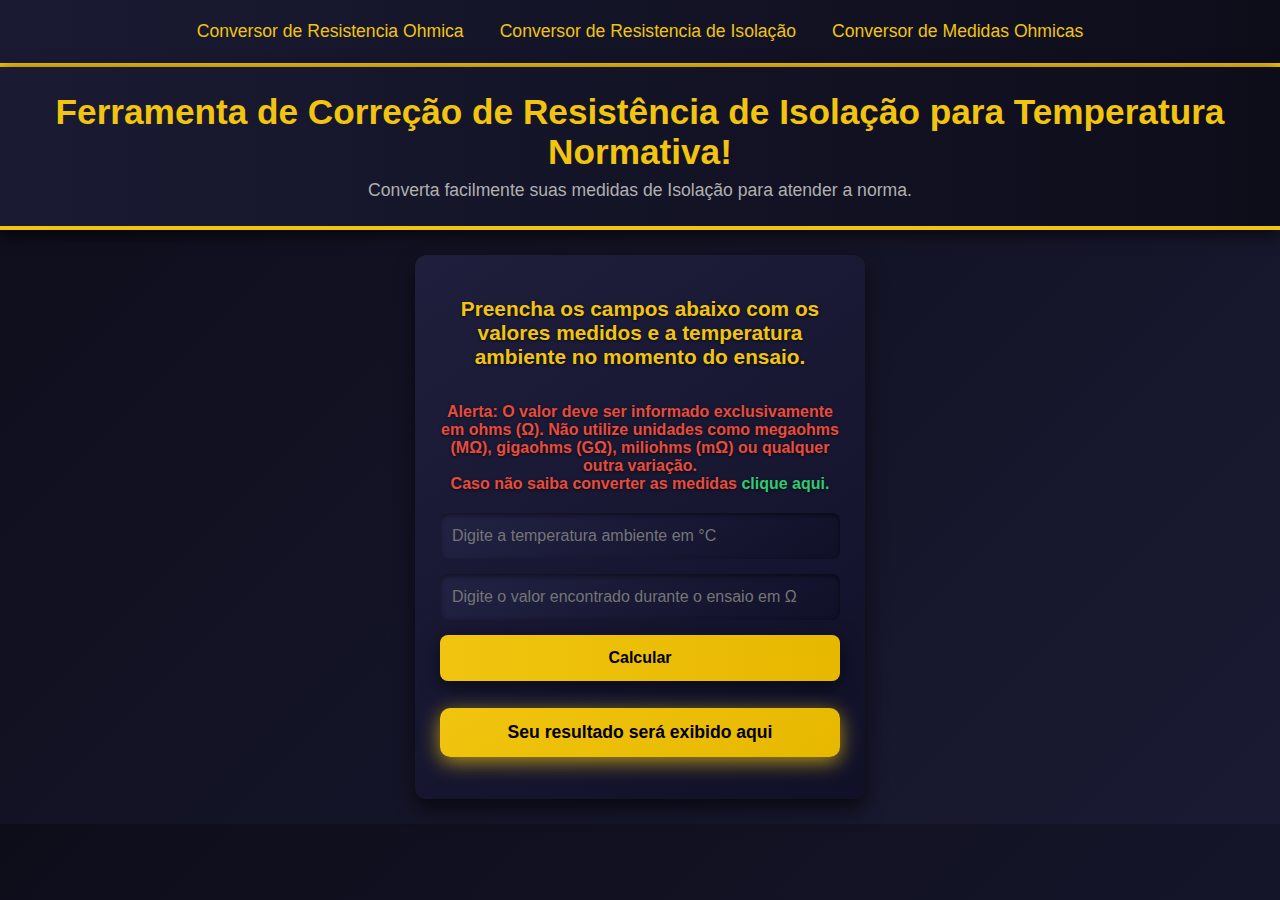
<file: index.html>
<!DOCTYPE html>
<html lang="pt-br">
<head>
    <meta charset="UTF-8">
    <meta name="viewport" content="width=device-width, initial-scale=1.0">
    <link rel="stylesheet" href="style.css">
    <link rel="shortcut icon" href="imagens/calcular.png" type="image/x-icon">
    <title>Conversores de Medidas</title>
</head>
<body>
    
    <header>
        <a href="ohmica.html">Conversor de Resistencia Ohmica</a>
        <a href="index.html">Conversor de Resistencia de Isolação</a>
        <a href="conversor.html">Conversor de Medidas Ohmicas</a>
    </header>

    <nav>
        <h1>
            Ferramenta de Correção de Resistência de Isolação para Temperatura Normativa!
        </h1>
        <p>
            Converta facilmente suas medidas de Isolação para atender a norma.
        </p>
    </nav>


    <section class="informacoes">
        <h2>
            Preencha os campos abaixo com os valores medidos e a temperatura ambiente no momento do ensaio.
        </h2>
        
        <div id="alert"> 
            <h2>
                Alerta: O valor deve ser informado exclusivamente em ohms (Ω).
                Não utilize unidades como megaohms (MΩ), gigaohms (GΩ), miliohms (mΩ) ou qualquer outra variação. <br>
                Caso não saiba converter as medidas <a href="conversor.html">clique aqui.</a>
            </h2>
        </div>
        <input type="number" id="temperatura" placeholder="Digite a temperatura ambiente em °C">
        <input type="number" id="isolacao" placeholder="Digite o valor encontrado durante o ensaio em Ω">
       

        <button onclick="calcular()">Calcular</button>
        <div>
           <p id="saida">Seu resultado será exibido aqui</p> 
        </div>
        

    </section>

    <script src="Calcular.js"></script>

</body>
</html>
</file>
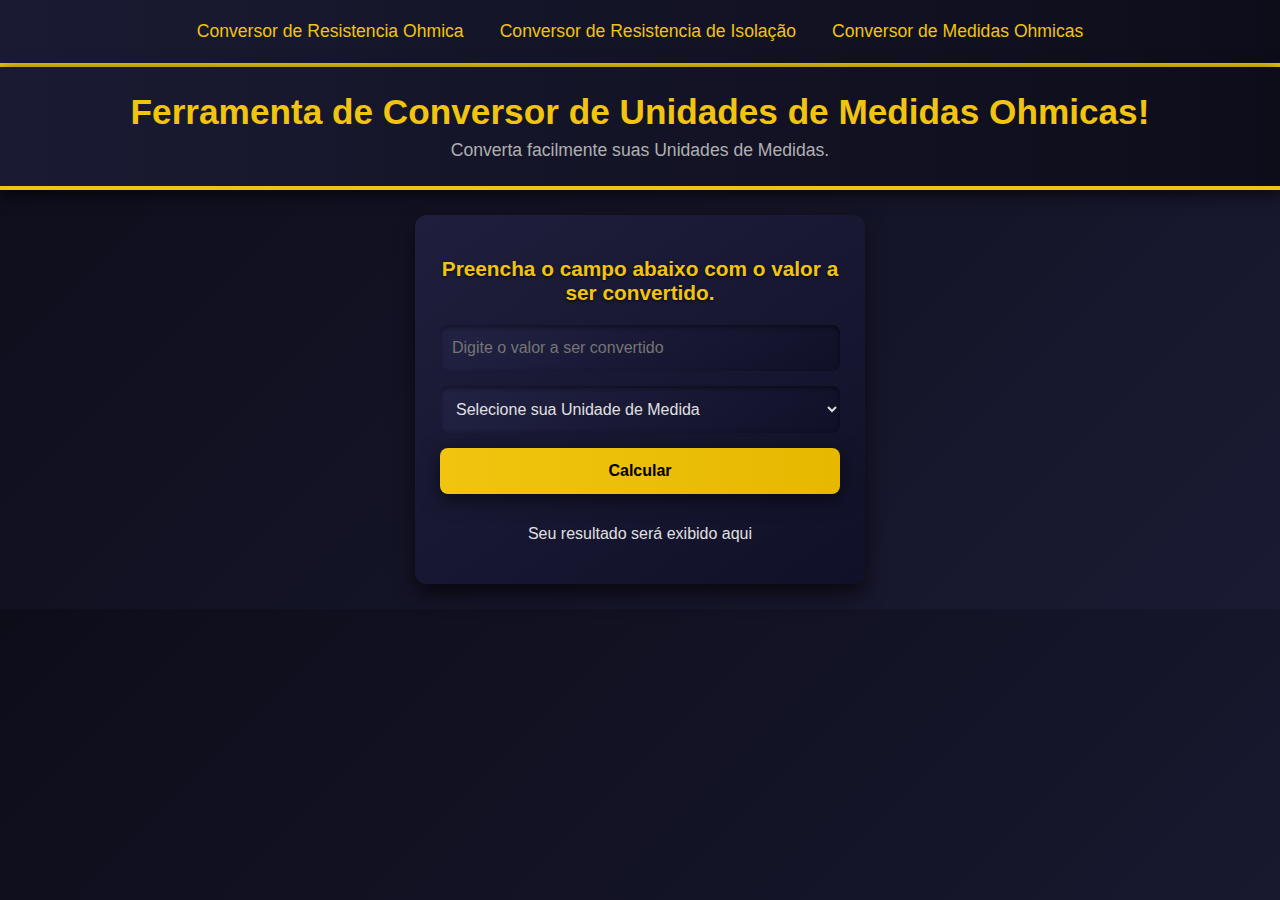
<file: conversor.html>
<!DOCTYPE html>
<html lang="pt-br">
<head>
    <meta charset="UTF-8">
    <meta name="viewport" content="width=device-width, initial-scale=1.0">
    <link rel="stylesheet" href="style.css">
    <link rel="shortcut icon" href="imagens/calcular.png" type="image/x-icon">
    <title>Conversores de Medidas</title>
</head>
<body>
    
    <header>
        <a href="ohmica.html">Conversor de Resistencia Ohmica</a>
        <a href="index.html">Conversor de Resistencia de Isolação</a>
        <a href="conversor.html">Conversor de Medidas Ohmicas</a>
    </header>

    <nav>
        <h1>
            Ferramenta de Conversor de Unidades de Medidas Ohmicas!
        </h1>
        <p>
            Converta facilmente suas Unidades de Medidas.
        </p>
    </nav>


    <section class="informacoes">
        <h2>
            Preencha o campo abaixo com o valor a ser convertido.
        </h2>
        
        <input type="number" id="valor" placeholder="Digite o valor a ser convertido">
        <select name="unidades" id="unidades">
            <option value="">Selecione sua Unidade de Medida</option>
            <option value="G">Giga-Ohns (GΩ)</option>
            <option value="M">Mega-Ohns (MΩ)</option>
            <option value="O">Ohns (Ω)</option>
            <option value="K">Kilo-Ohns (KΩ)</option>
            <option value="N">Mili-Ohns (mΩ)</option>
        </select>
       
        <button onclick="converter()">Calcular</button>
        <div>
           <p id="saida1">Seu resultado será exibido aqui</p> 
           <p id="saida2"></p> 
           <p id="saida3"></p> 
           <p id="saida4"></p> 
        </div>
        

    </section>

    <script src="Converter.js"></script>

</body>
</html>
</file>
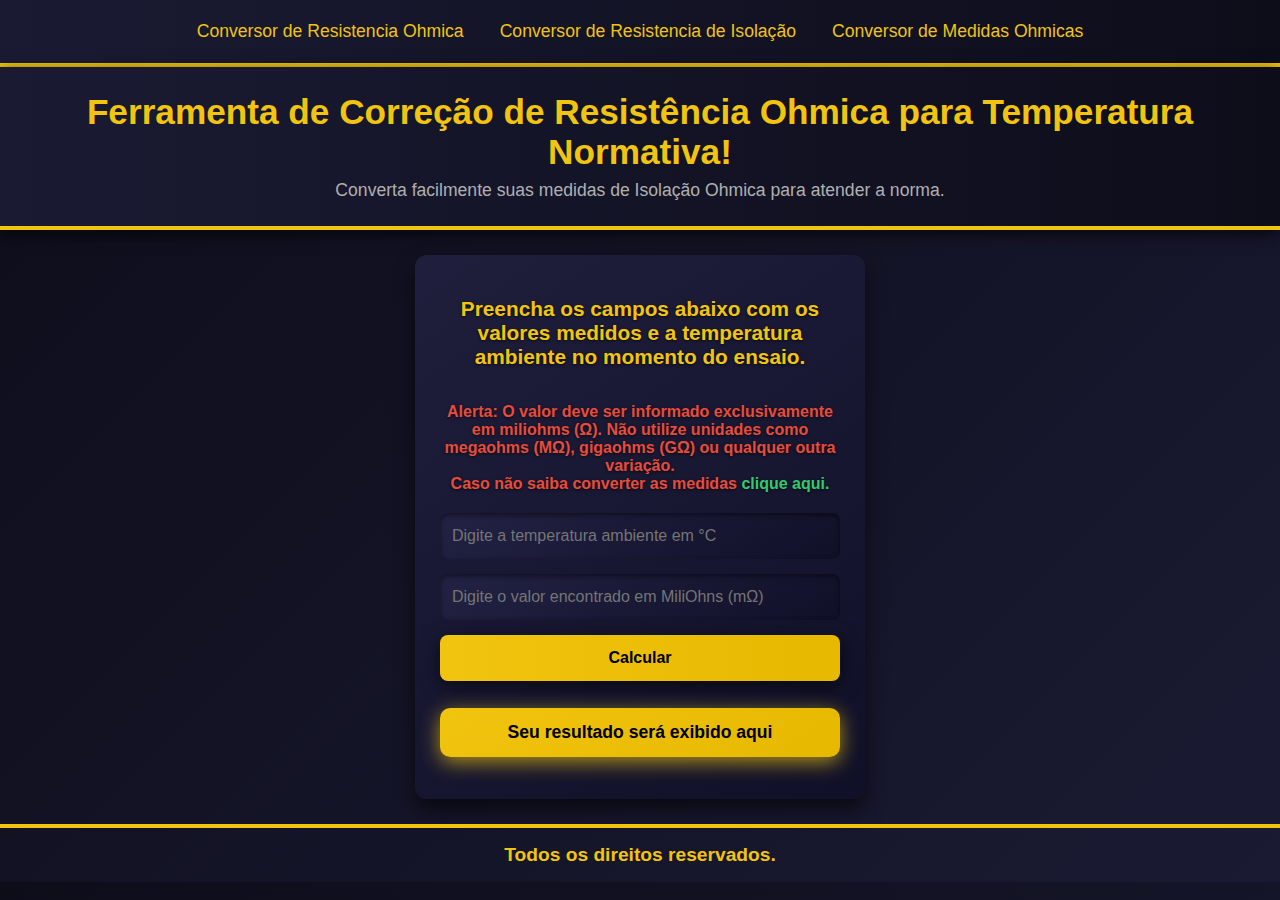
<file: ohmica.html>
<!DOCTYPE html>
<html lang="pt-br">
<head>
    <meta charset="UTF-8">
    <meta name="viewport" content="width=device-width, initial-scale=1.0">
    <link rel="stylesheet" href="style.css">
    <link rel="shortcut icon" href="imagens/calcular.png" type="image/x-icon">
    <title>Conversores de Medidas</title>
</head>
<body>
    
    <header>
        <a href="ohmica.html">Conversor de Resistencia Ohmica</a>
        <a href="index.html">Conversor de Resistencia de Isolação</a>
        <a href="conversor.html">Conversor de Medidas Ohmicas</a>
    </header>

    <nav>
        <h1>
            Ferramenta de Correção de Resistência Ohmica para Temperatura Normativa!
        </h1>
        <p>
            Converta facilmente suas medidas de Isolação Ohmica para atender a norma.
        </p>
    </nav>


    <section class="informacoes">
        <h2>
            Preencha os campos abaixo com os valores medidos e a temperatura ambiente no momento do ensaio.
        </h2>
        
        <div id="alert"> 
            <h2>
                Alerta: O valor deve ser informado exclusivamente em miliohms (Ω).
                Não utilize unidades como megaohms (MΩ), gigaohms (GΩ) ou qualquer outra variação. <br>
                Caso não saiba converter as medidas <a href="conversor.html">clique aqui.</a>
            </h2>
        </div>
        <input type="number" id="temperatura" placeholder="Digite a temperatura ambiente em °C">
        <input type="number" id="ohmica" placeholder="Digite o valor encontrado em MiliOhns (mΩ)">
       

        <button onclick="calcularO()">Calcular</button>
        <div>
           <p id="saida">Seu resultado será exibido aqui</p> 
        </div>    

    </section>
     <footer>
        <h2>
            Todos os direitos reservados.
        </h2>
    </footer>

    
    <script src="CalcularO.js"></script>

</body>
</html>
</file>
<file: style.css>
body {
    font-family: 'Segoe UI', Arial, Helvetica, sans-serif;
    background: linear-gradient(135deg, #0d0d1a, #1a1a33);
    color: #e0e0e0;
    margin: 0;
    text-align: center;
}


header{
    background: linear-gradient(90deg, #1a1a33, #0d0d1a);
    padding: 15px;
    border-bottom: 4px solid #f1c40f;
    box-shadow: 0 4px 15px rgba(0,0,0,0.7);
    display: flex;
    justify-content: center;
    align-items: center;
    gap: 16px;
    flex-wrap: wrap;

}

header a {
    text-decoration: none;
    color: #f1c40f;
    font-size: 1.1rem;
    padding: 6px 10px;
}


header a:hover{
    color: #27ae60;
}

nav {
    background: linear-gradient(90deg, #1a1a33, #0d0d1a);
    padding: 25px;
    border-bottom: 4px solid #f1c40f;
    box-shadow: 0 4px 15px rgba(0,0,0,0.7);
}

nav h1 {
    margin: 0;
    font-size: 2.2rem;
    color: #f1c40f;
    
}

nav p {
    margin: 8px 0 0;
    font-size: 1.1rem;
    color: #b0b0b0;
}


.informacoes {
    padding: 25px;
    max-width: 450px;
    margin: 25px auto;
    background: linear-gradient(145deg, #1f1f3d, #101028);
    border-radius: 12px;
    box-shadow: 0 10px 20px rgba(0,0,0,0.6);
    display: flex;
    flex-direction: column;
    gap: 15px;
    box-sizing: border-box;
    transition: 0.3s;
}

.informacoes:hover {
    box-shadow: 0 15px 25px rgba(241,196,15,0.5);
}


.informacoes h2 {
    margin-bottom: 5px;
    font-size: 1.3rem;
    color: #f1c40f;
    text-shadow: 0 1px 3px rgba(0,0,0,0.7);
}


#alert h2 {
    font-size: 1rem;
    color: #e74c3c;
}

#alert a {
    color: #2ecc71;
    text-decoration: none;
    font-weight: bold;
    transition: 0.3s;
}

#alert a:hover {
    color: #27ae60;
    text-decoration: underline;
}


input, select {
    width: 100%;
    padding: 14px 12px;
    border-radius: 8px;
    border: none;
    background: linear-gradient(145deg, #222244, #101028);
    color: #e0e0e0;
    font-size: 1rem;
    transition: 0.3s;
    box-sizing: border-box;
    box-shadow: inset 0 2px 5px rgba(0,0,0,0.5);
}

input:hover, select:hover, input:focus, select:focus {
    background: linear-gradient(145deg, #2a2a55, #141440);
    outline: none;
    box-shadow: 0 0 10px rgba(241,196,15,0.5);
}


input[type=number]::-webkit-inner-spin-button,
input[type=number]::-webkit-outer-spin-button {
    -webkit-appearance: none;
    margin: 0;
}

select option{
    color: #f1c40f;
    background-color: #1a1a33;
}


button {
    padding: 14px 0;
    background: linear-gradient(90deg, #f1c40f, #e6b800);
    color: #000000;
    font-weight: bold;
    cursor: pointer;
    border-radius: 8px;
    font-size: 1rem;
    transition: 0.3s;
    border: none;
    box-shadow: 0 5px 20px rgba(0,0,0,0.6);
}

button:hover {
    background: linear-gradient(90deg, #e6b800, #d4ac0d);
    transform: translateY(-2px);
    box-shadow: 0 8px 25px rgba(241,196,15,0.7);
}


#saida , #saida , #saida {
    font-family: 'Segoe UI', Arial, Helvetica, sans-serif;
    background: linear-gradient(145deg, #f1c40f, #e6b800);
    color: #000000;
    font-weight: bold;
    border-radius: 10px;
    font-size: 1.1rem;
    padding: 14px 0;
    width: 100%;
    margin-top: 12px;
    text-align: center;
    box-shadow: 0 5px 20px rgba(241,196,15,0.7);
    transition: 0.3s;
}

#saida1:hover, #saida2:hover, #saida3:hover {
    background: linear-gradient(145deg, #e6b800, #d4ac0d);
    color: #000000;
}

footer{
    margin: 0;
    font-size: 0.8rem;
    color: #f1c40f;
    border-top: 4px solid #f1c40f;
    
}

@media (max-width: 600px) {
.informacoes {
    padding: 20px;
    max-width: 90%;
}

header {
    flex-direction: column;
}

header a {
    width: 100%;
    text-align: center;
}

.informacoes h2 {
    font-size: 1.1rem;
}

}
</file>
